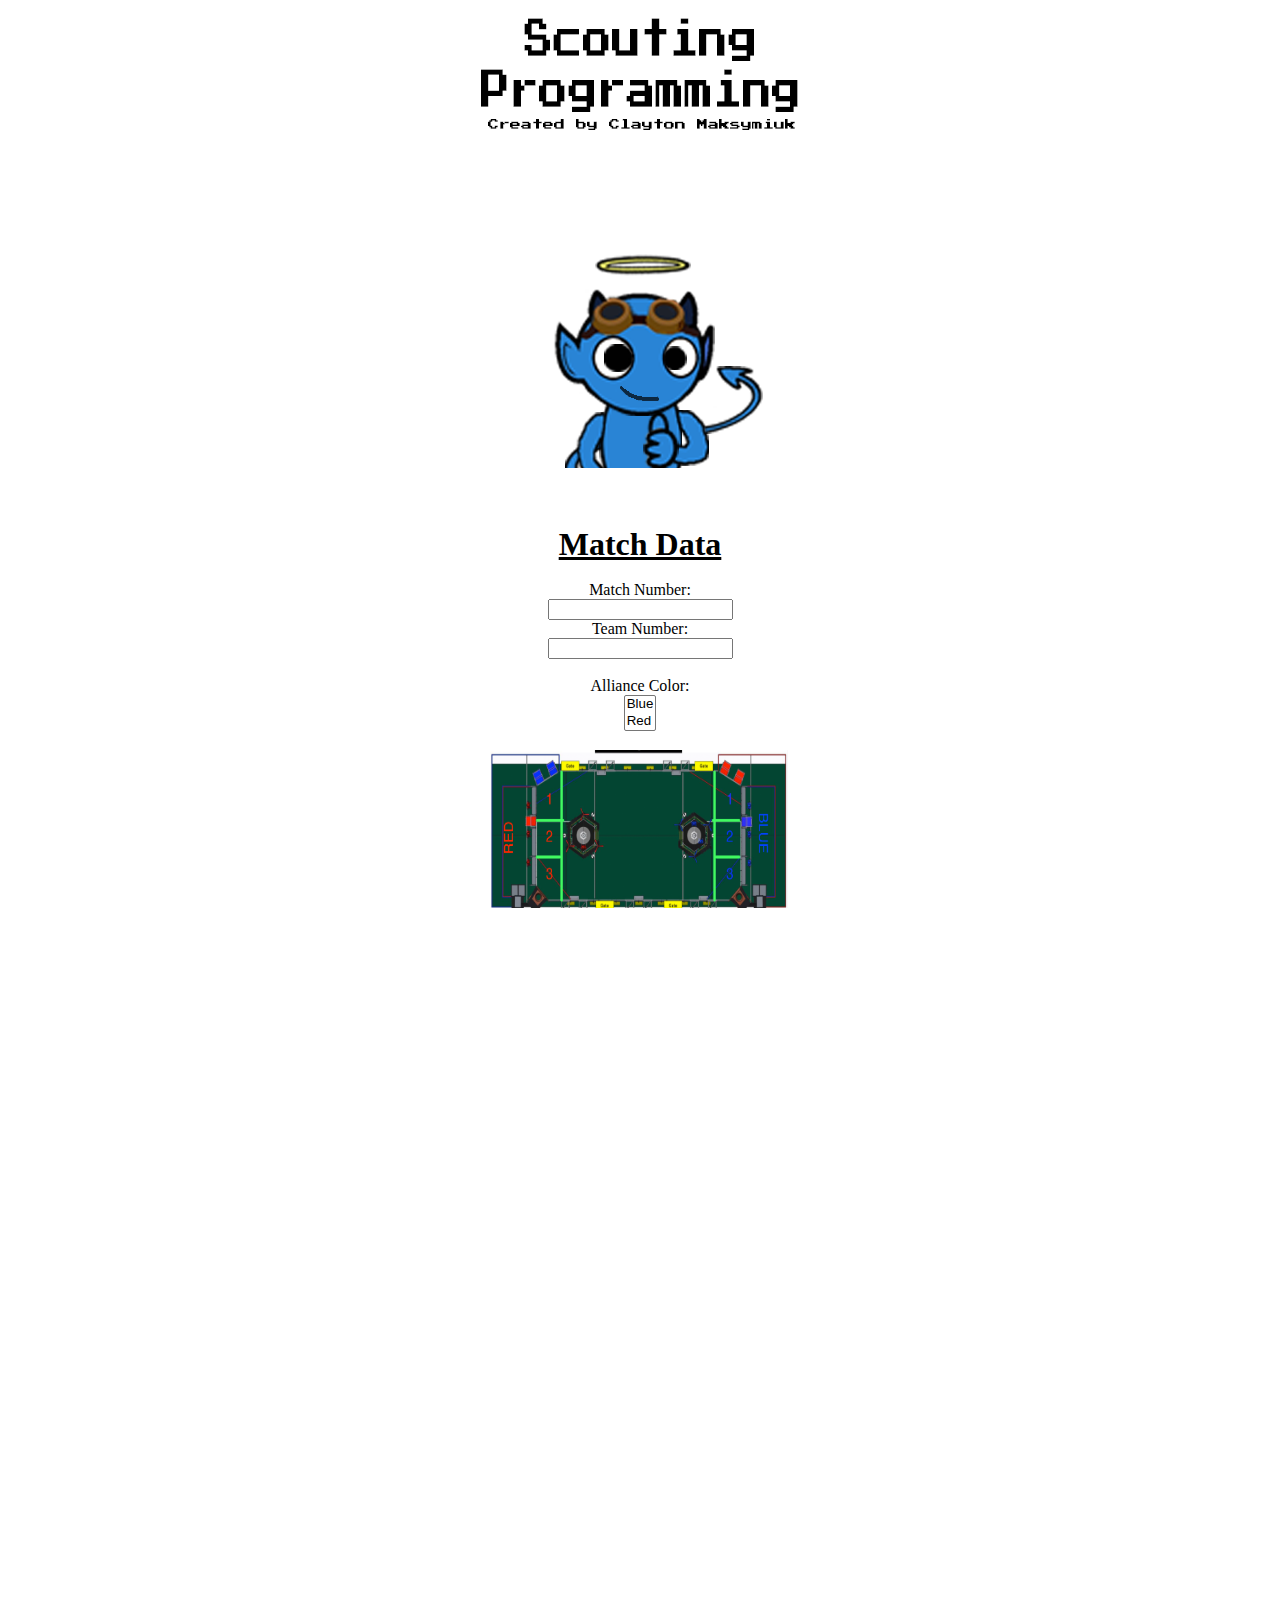
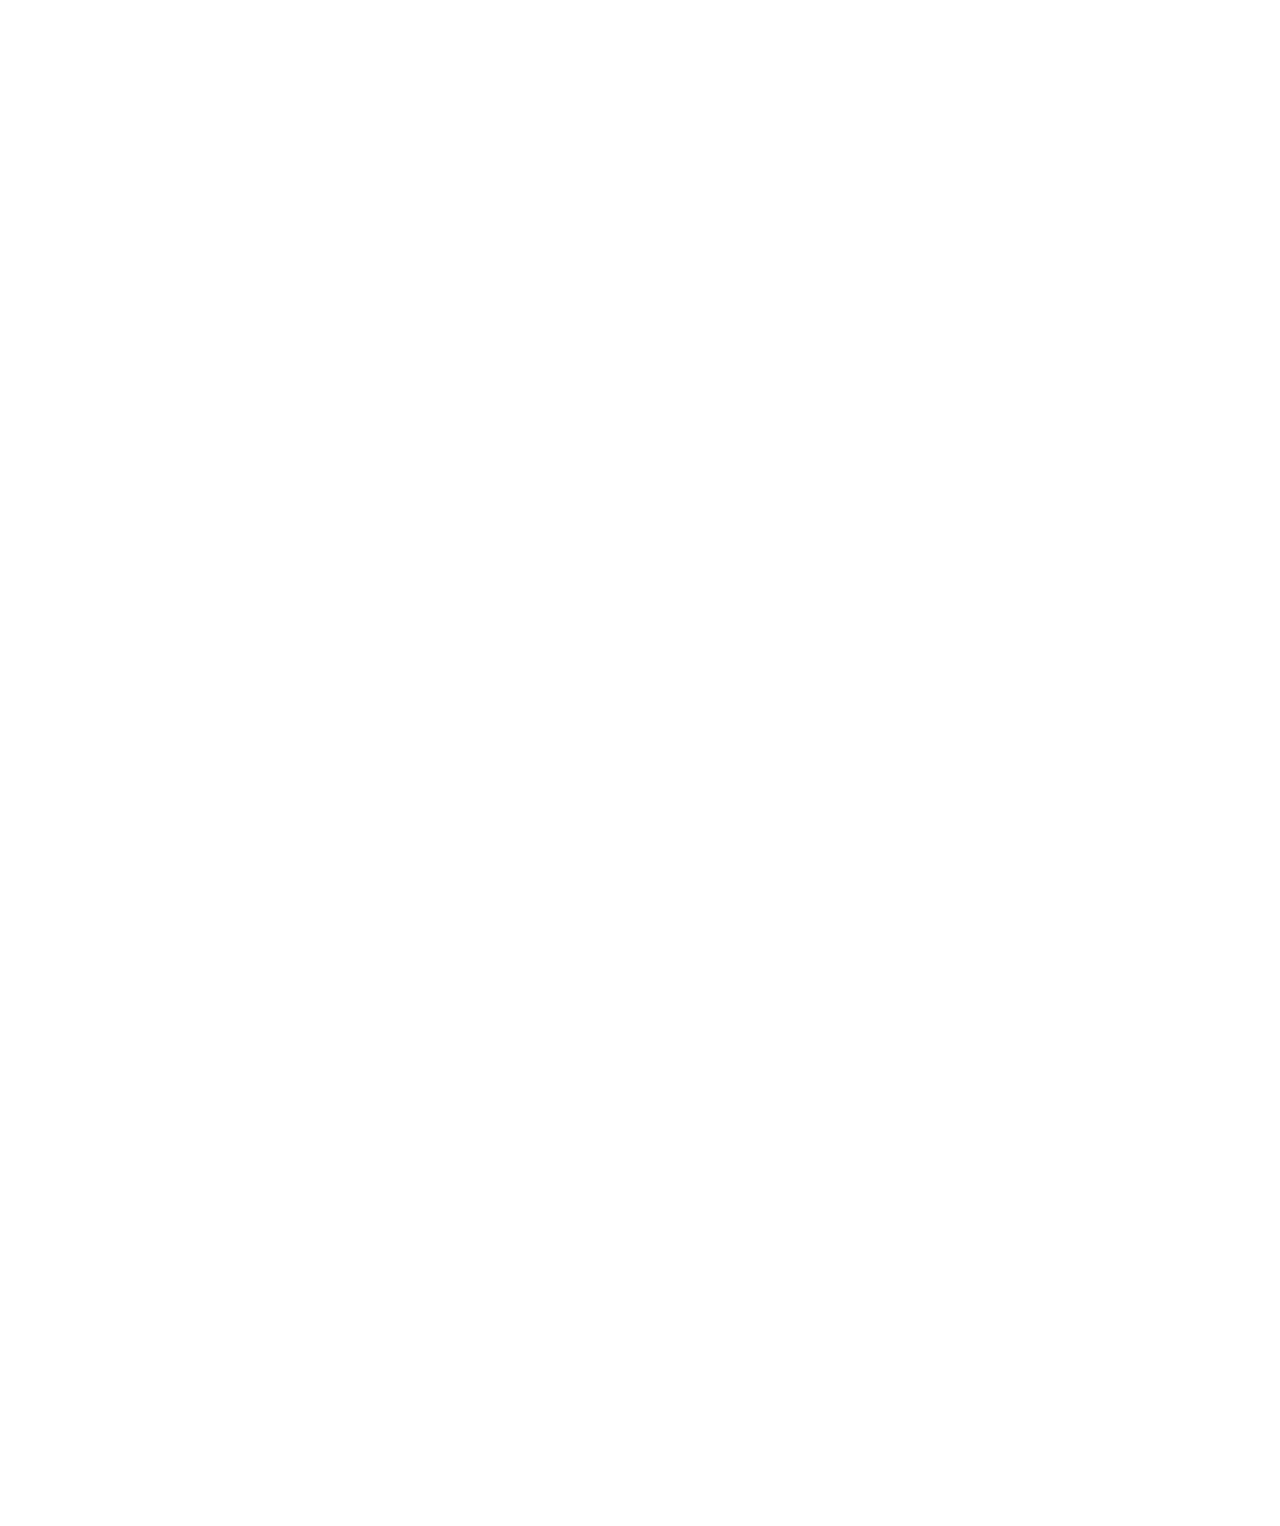
<file: index.html>
<!DOCTYPE html>
<html manifest="scouting.manifest">

	<head>

	
	
	
	<meta name="viewport" content="user-scalable=no, width=device-width, initial-scale=1.0, maximum-scale=1.0"/>
    <meta name="apple-mobile-web-app-capable" content="yes" />
    <meta name="apple-mobile-web-app-status-bar-style" content="white" />
    <link rel="apple-touch-icon" href="icon.png"/>
    <link rel="apple-touch-startup-image" href="splash.png" />
    <link rel="stylesheet" href="scoutingstyle.css" type="text/css" media="screen, mobile" title="main" charset="utf-8">
    
    
	
	<center><img src="splash.png" /></center>
	
	</head>
	
	<body>
		<div class="FullWidth">
			<center>
			<form name="myForm" id="myForm" action="mailto:4130scouting@gmail.com?subject=scoutingDataiPhone" method="post" enctype="text/plain">
				<br><br><br>
				
				
				<h2><u>Match Data</u></h2><br>
				Match Number:<br>
				<input type="number" name="MatchNum" id="MatchNum"<br><br>
				Team Number:<br>
				<input type="number" name="TeamNum" id="TeamNum"><br><br>
				Alliance Color:<br>
				<select size="2" name="AllianceColor" id="AllianceColor">
				<option value="Blue">Blue</option>
				<option value="Red">Red</option>
				</select><br><br>
  				<img src="positions.png" alt="Field" style="width:306px;height:165px;"><br><br>
  				Starting Position:<br>
  				<select size="3" name="StartPos" id="StartPos">
				<option value="1">1</option>
				<option value="2">2</option>
				<option value="3">3</option>
				</select><br><br><hr>
  				
  				
				<h2><u>Auton</u></h2><br>
				Past Line? <br>
				<select size="2" name="PastLine" id="PastLine">
				<option value="Yes">Yes</option>
				<option value="No">No</option>
				</select><br><br>
  				Score Gear:<br>
				<select size="12" name="AutonScoreGear" id="AutonScoreGear">
				<option value="0">0</option>
				<option value="1">1</option>
				<option value="2">2</option>
				<option value="3">3</option>
				<option value="4">4</option>
				<option value="5">5</option>
				<option value="6">6</option>
				<option value="7">7</option>
				<option value="8">8</option>
				<option value="9">9</option>
				<option value="10">10</option>
				<option value="11">11</option>
				<option value="12">12</option>
				</select><br><br>
				Score Fuel High :<br>
				<select size="4" name="AutonHighFuel" id="AutonHighFuel">
				<option value="None">None</option>
				<option value="10">10</option>
				<option value="25">25</option>
				<option value="50">50+</option>
				</select><br><br>
				Score Fuel Low :<br>
				<select size="4" name="AutonLowFuel" id="AutonLowFuel">
				<option value="None">None</option>
				<option value="10">10</option>
				<option value="25">25</option>
				<option value="50">50+</option>
				</select><br><br><hr>
				
				
				<h2><u>Teleop</u></h2><br>
  				Score Gear:<br>
				<select size="12" name="TeleopScoreGear" id="TeleopScoreGear">
				<option value="0">0</option>
				<option value="1">1</option>
				<option value="2">2</option>
				<option value="3">3</option>
				<option value="4">4</option>
				<option value="5">5</option>
				<option value="6">6</option>
				<option value="7">7</option>
				<option value="8">8</option>
				<option value="9">9</option>
				<option value="10">10</option>
				<option value="11">11</option>
				<option value="12">12</option>
				</select><br><br><br><br>
				Score Fuel High :<br>
				<select size="4" name="TeleopHighFuel" id="TeleopHighFuel">
				<option value="None">None</option>
				<option value="10">10</option>
				<option value="25">25</option>
				<option value="50">50+</option>
				</select><br><br>
				Score Fuel Low :<br>
				<select size="4" name="TeleopLowFuel" id="TeleopLowFuel">
				<option value="None">None</option>
				<option value="10">10</option>
				<option value="25">25</option>
				<option value="50">50+</option>
				</select><br><br>
				Climbing :<br>
				<select size="4" name="Climbing" id="Climbing">
				<option value="No">No</option>
				<option value="Attempt">Attempt</option>
				<option value="OffGround">Off Ground</option>
				<option value="Successful">Successful</option>
				</select><br><br><hr>
				
				
				<h2><u>Other</u></h2><br>
				Blue Score:<br>
				<input type="number" name="BlueScore" id="BlueScore"<br><br>
				Red Score:<br>
				<input type="number" name="RedScore" id="RedScore"<br><br>
				Strong Defense:<br>
 				<select size="2" name="Defense" id="Defense">
				<option value="Yes">Yes</option>
				<option value="No">No</option>
				</select><br><br>
  				Dropped Gears:<br>
 				<select size="2" name="DroppedGears" id="DroppedGears">
				<option value="Yes">Yes</option>
				<option value="No">No</option>
				</select><br><br>
  				Broke Down:<br>
 				<select size="2" name="BrokeDown" id="BrokeDown">
				<option value="Yes">Yes</option>
				<option value="No">No</option>
				</select><br><br>
  				No Show:<br>
 				<select size="2" name="NoShow" id="NoShow">
				<option value="Yes">Yes</option>
				<option value="No">No</option>
				</select><br><br>
  				Fouls:<br>
 				<select size="2" name="Fouls" id="Fouls">
				<option value="Yes">Yes</option>
				<option value="No">No</option>
				</select><br><br>
  				Red Card:<br>
  				<select size="2" name="RedCard" id="RedCard">
				<option value="Yes">Yes</option>
				<option value="No">No</option>
				</select><br><br>
  				Yellow Card:<br>
  				<select size="2" name="YellowCard" id="YellowCard">
				<option value="Yes">Yes</option>
				<option value="No">No</option>
				</select><br><br>
				
				Comment:<br>
				<input type="text" name="comment" id="comment" size="30"><br><br>
				
				<input type="Reset" value="Reset"><br><br>
				<div class="results"></div>
			</form>
			
			
			
			<button onclick="myFunction()">Submit</button><br><br><br>
			<p></p>
			
			

			<script>
			function myFunction() {
    			var MatchNum = document.getElementById("MatchNum").value;
				var TeamNum = document.getElementById("TeamNum").value;
				var AllianceColor = document.getElementById("AllianceColor").value;
				var StartPos = document.getElementById("StartPos").value;
				var PastLine = document.getElementById("PastLine").value;
				var AutonScoreGear = document.getElementById("AutonScoreGear").value;
				var AutonHighFuel = document.getElementById("AutonHighFuel").value;
				var AutonLowFuel = document.getElementById("AutonLowFuel").value;
				var TeleopScoreGear = document.getElementById("TeleopScoreGear").value;
				var TeleopHighFuel = document.getElementById("TeleopHighFuel").value;
				var TeleopLowFuel = document.getElementById("TeleopLowFuel").value;
				var Climbing = document.getElementById("Climbing").value;
				var BlueScore = document.getElementById("BlueScore").value;
				var RedScore = document.getElementById("RedScore").value;
				var Defense = document.getElementById("Defense").value;
				var DroppedGears = document.getElementById("DroppedGears").value;
				var BrokeDown = document.getElementById("BrokeDown").value;
				var NoShow = document.getElementById("NoShow").value;
				var Fouls = document.getElementById("Fouls").value;
				var RedCard = document.getElementById("RedCard").value;
				var YellowCard = document.getElementById("YellowCard").value;
				var comment = document.getElementById("comment").value;
				var link = "mailto:4130scouting@gmail.com"
     				+ "?cc="
    				+ "&subject=scoutingDataAndroid"
     				+ "&body=" + "MatchNum=\"" + MatchNum + "\"" + "\\~\\" + "TeamNum=\"" + TeamNum + "\"" + "\\~\\" + "AllianceColor=\"" + AllianceColor + "\"" + "\\~\\" + "StartPos=\"" + StartPos + "\"" + "\\~\\" + "PastLine=\"" + PastLine + "\"" + "\\~\\" + "AutonScoreGear=\"" + AutonScoreGear + "\"" + "\\~\\" + "AutonHighFuel=\"" + AutonHighFuel + "\"" + "\\~\\" + "AutonLowFuel=\"" + AutonLowFuel + "\"" + "\\~\\" + "TeleopScoreGear=\"" + TeleopScoreGear + "\"" + "\\~\\" + "TeleopHighFuel=\"" + TeleopHighFuel + "\"" + "\\~\\" + "TeleopLowFuel=\"" + TeleopLowFuel + "\"" + "\\~\\" + "Climbing=\"" + Climbing + "\"" + "\\~\\" + "BlueScore=\"" + BlueScore + "\"" + "\\~\\" + "RedScore=\"" + RedScore + "\"" + "\\~\\" + "Defense=\"" + Defense + "\"" + "\\~\\" + "DroppedGears=\"" + DroppedGears + "\"" + "\\~\\" + "BrokeDown=\"" + BrokeDown + "\"" + "\\~\\" + "NoShow=\"" + NoShow + "\"" + "\\~\\" + "Fouls=\"" + Fouls + "\"" + "\\~\\" + "RedCard=\"" + RedCard + "\"" + "\\~\\" + "YellowCard=\"" + YellowCard + "\"" + "\\~\\" + "comment=\"" + comment + "\""
     			;
     			window.location.href = link;
				}
			</script>
			</center>
		</div>
			
	</body>
	
</html>
</file>
<file: scoutingstyle.css>
h1 {
    padding: 0px;
    margin: 0px;
}

h2 {
	padding: 0px;
    margin: 0px;
	font-size: 200%;
}
div.fullWidth {
    width: 640px; 
    height: 960px;
}
body {
 	transform: scale(1.0);
	transform-origin: 0 0;
}
html, body {
   	height: 100%;
	overflow-x: hidden;
}
div.wrap {height:100%; overflow:hidden;}
.radioLeft
{
    text-align:left;
}
</file>
